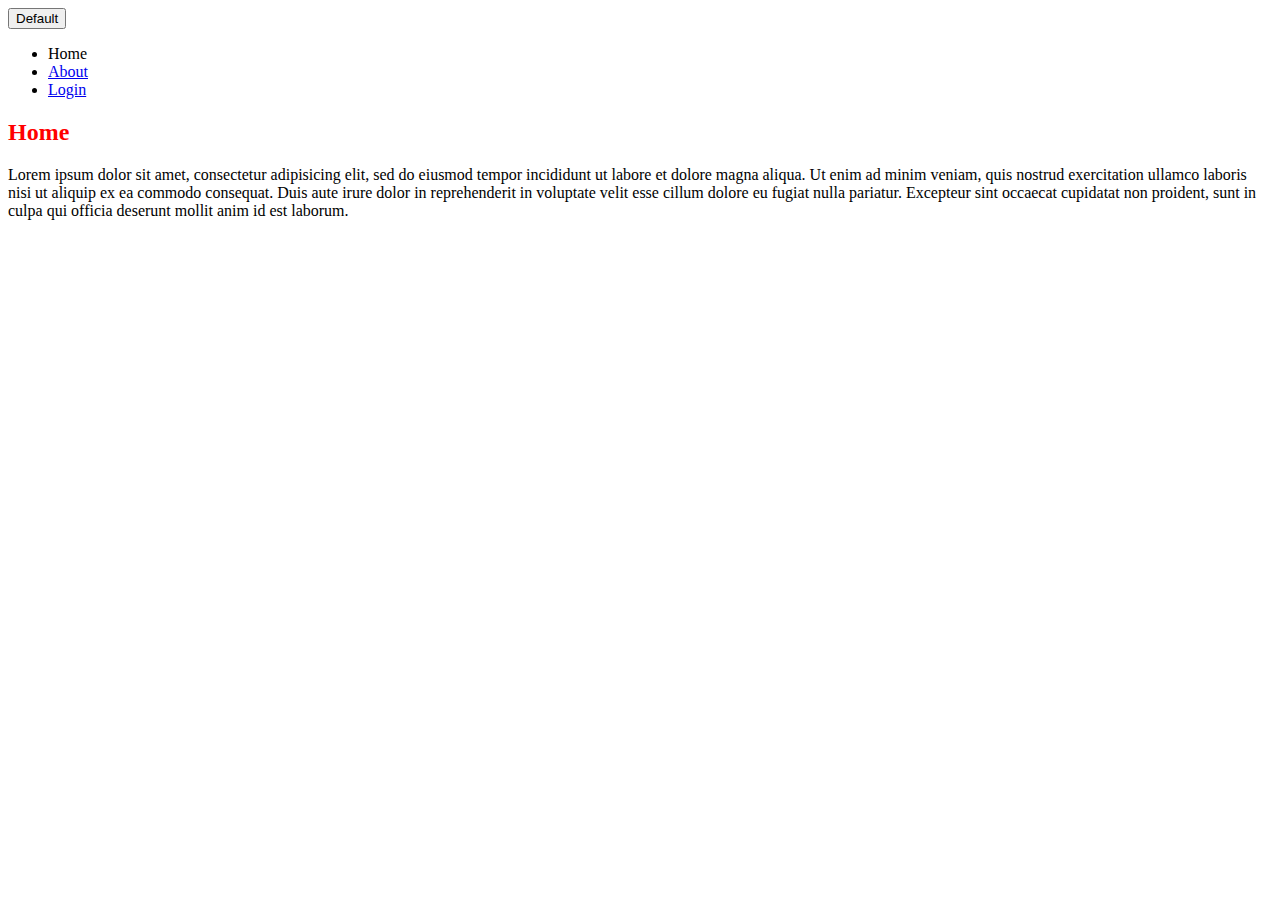
<file: project_files/index.html>
<!DOCTYPE html>
<html>
<head>
  <title>My first website!</title>
  <link rel="stylesheet" type="text/css" href="style.css">
</head>
<body>
  <button class="btn btn-primary">Default</button>
  <header>
    <nav>
      <ul>
        <li>Home</li>
        <li><a href="about.html">About</a></li>
        <li><a href="login.html">Login</a></li>
      </ul>
    </nav>
  </header>
  <section>
    <h2>Home</h2>
    <p>Lorem ipsum dolor sit amet, consectetur adipisicing elit, sed do eiusmod
    tempor incididunt ut labore et dolore magna aliqua. Ut enim ad minim veniam,
    quis nostrud exercitation ullamco laboris nisi ut aliquip ex ea commodo
    consequat. Duis aute irure dolor in reprehenderit in voluptate velit esse
    cillum dolore eu fugiat nulla pariatur. Excepteur sint occaecat cupidatat non
    proident, sunt in culpa qui officia deserunt mollit anim id est laborum.</p>
  </section>
</body>
</html>
</file>
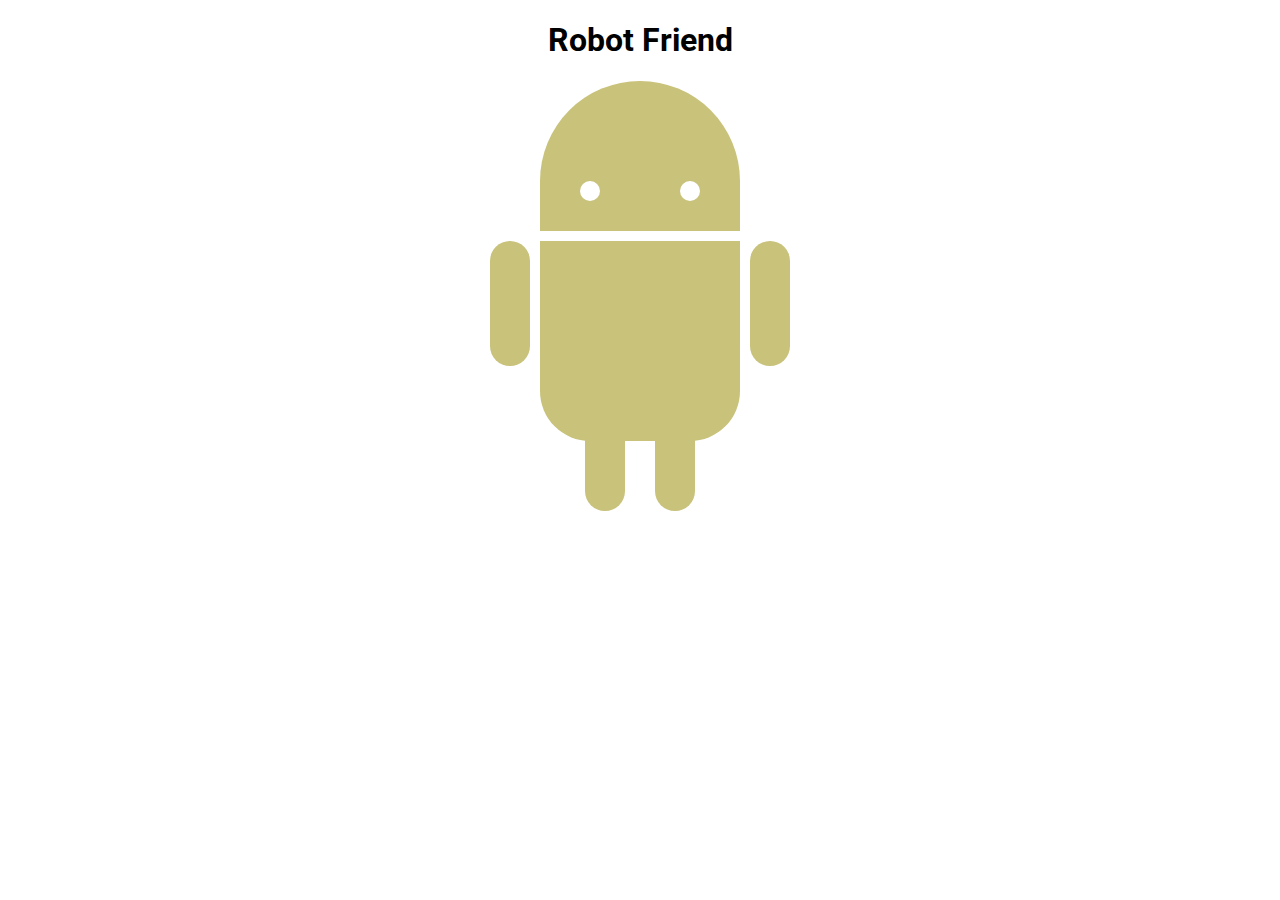
<file: robot/index.html>
<!DOCTYPE html>
<html>
<head>
	<title>RoboPage</title>
	<link rel="stylesheet" type="text/css" href="style.css">
	<link href="https://fonts.googleapis.com/css?family=Roboto" rel="stylesheet">
</head>
<body>
	<h1>Robot Friend</h1>
	<div class="robots">
		<div class="android"> 
			<div class="head"> 
				<div class="eyes"> 
					<div class="left_eye"></div> 
					<div class="right_eye"></div>
				</div> 
			</div> 
			<div class="upper_body"> 
				<div class="left_arm"></div> 
				<div class="torso"></div> 
				<div class="right_arm"></div> 
			</div> 
			<div class="lower_body"> 
				<div class="left_leg"></div> 
				<div class="right_leg"></div> 
			</div> 
		</div>
	</div>
</body>
</html>
</file>
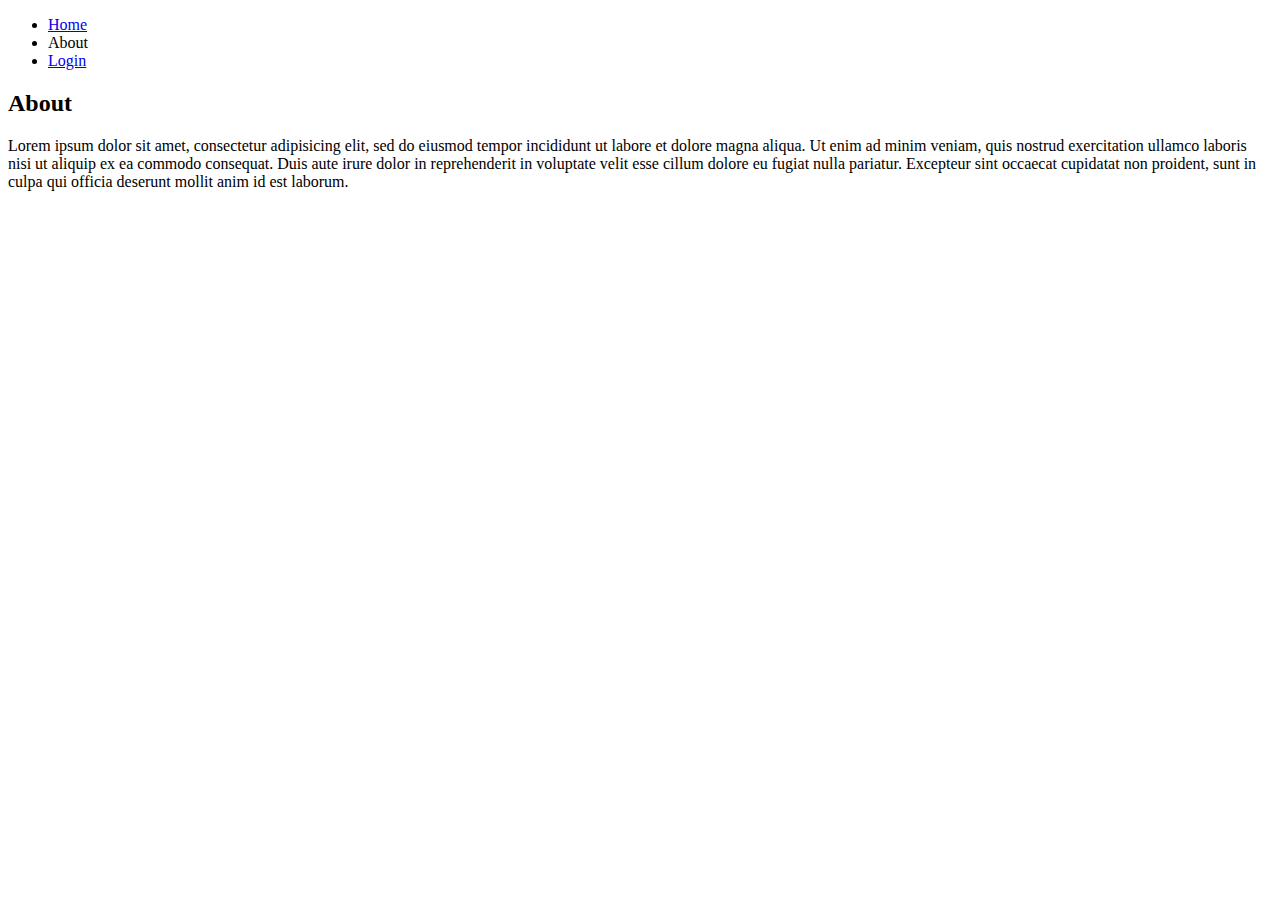
<file: project_files/about.html>
<!DOCTYPE html>
<html>
<head>
  <title>My first website!</title>
</head>
<body>
  <header>
    <nav>
      <ul>
        <li><a href="index.html">Home</a></li>
        <li>About</li>
        <li><a href="login.html">Login</a></li>
      </ul>
    </nav>
  </header>
  <section>
    <h2>About</h2>
    <p>Lorem ipsum dolor sit amet, consectetur adipisicing elit, sed do eiusmod
    tempor incididunt ut labore et dolore magna aliqua. Ut enim ad minim veniam,
    quis nostrud exercitation ullamco laboris nisi ut aliquip ex ea commodo
    consequat. Duis aute irure dolor in reprehenderit in voluptate velit esse
    cillum dolore eu fugiat nulla pariatur. Excepteur sint occaecat cupidatat non
    proident, sunt in culpa qui officia deserunt mollit anim id est laborum.</p>
  </section>
</body>
</html>
</file>
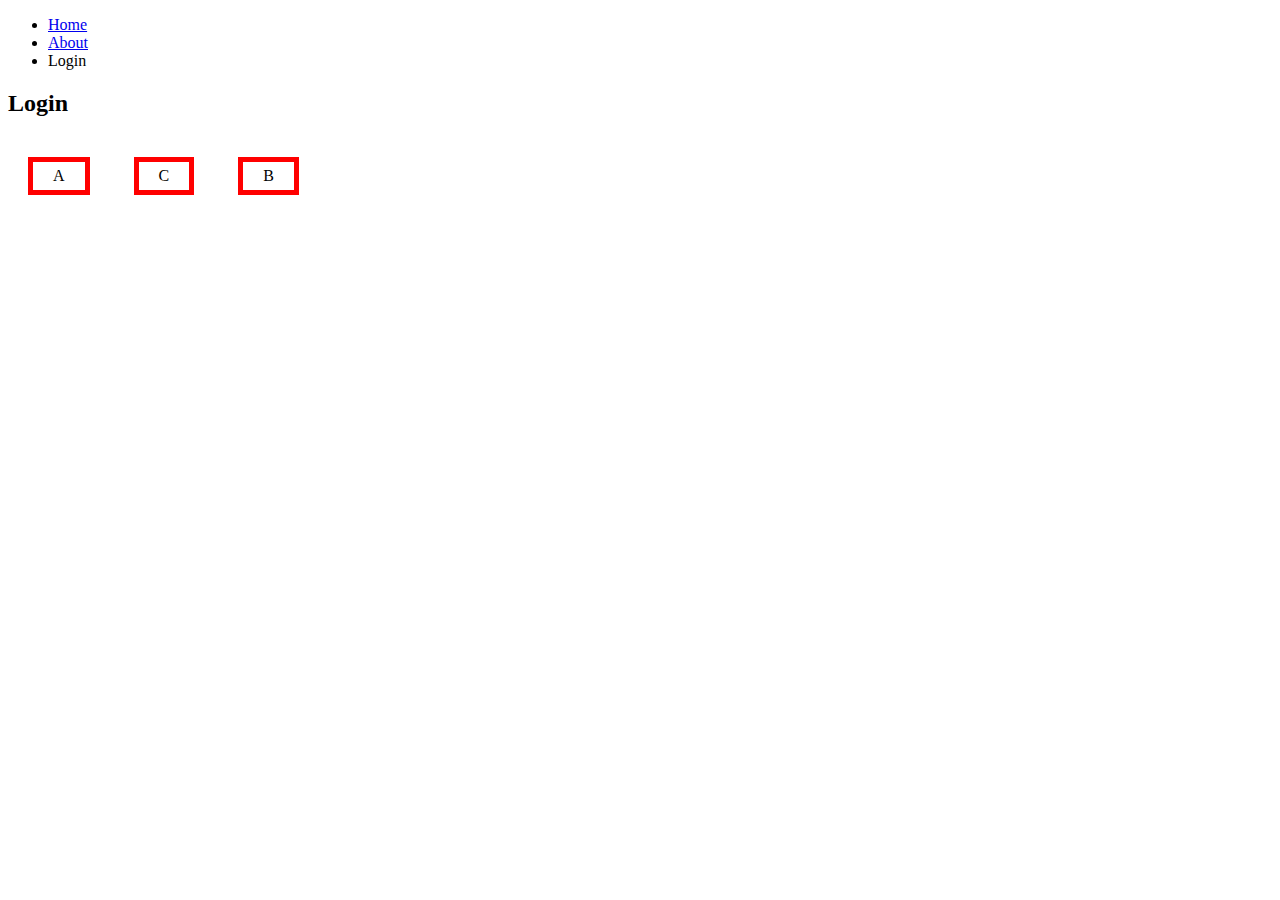
<file: project_files/login.html>
<!DOCTYPE html>
<html>
<head>
  <title>My first website!</title>
  <link rel="stylesheet" type="text/css" href="style2.css">
</head>
<body>
  <header>
    <nav>
      <ul>
        <li><a href="index.html">Home</a></li>
        <li><a href="about.html">About</a></li>
        <li>Login</li>
      </ul>
    </nav>
  </header>
  <section>
    <h2>Login</h2>
    <div class="boxmodel">A</div>
    <div class="boxmodel">C</div>
    <div class="boxmodel">B</div>
  </section>
</body>
</html>
</file>
<file: project_files/style.css>
h2 {
	color: red;
}
</file>
<file: robot/style.css>
h1 {
	text-align: center;
	font-family: 'Roboto', sans-serif;
}

.robots {
	flex-wrap: wrap;
	display: flex;
	justify-content: center;
}

.head, 
.left_arm, 
.torso, 
.right_arm, 
.left_leg, 
.right_leg {
	 background-color: rgb(200,194,123);
}

.head { 
	width: 200px; 
	margin: 0 auto; 
	height: 150px; 
	border-radius: 200px 200px 0 0; 
	margin-bottom: 10px;
} 

.eyes {
	display: flex
}

.head:hover {
	width: 300px;
    transition: 1s ease-in-out;
}

.upper_body { 
	width: 300px; 
	height: 150px;
	display: flex; 
} 

.left_arm, .right_arm { 
	width: 40px; 
	height: 125px;
	border-radius: 100px; 
} 

.left_arm { 
	margin-right: 10px; 
} 

.left_arm:hover {
	-webkit-transform: rotate(20deg);
    -moz-transform: rotate(20deg);
    -o-transform: rotate(20deg);
    -ms-transform: rotate(20deg);
    transform: rotate(20deg);
}
.right_arm { 
	margin-left: 10px; 
} 

.right_arm:hover {
	-webkit-transform: rotate(-20deg);
    -moz-transform: rotate(-20deg);
    -o-transform: rotate(-20deg);
    -ms-transform: rotate(-20deg);
    transform: rotate(-20deg);
}

.torso { 
	width: 200px; 
	height: 200px;
	border-radius: 0 0 50px 50px; 
} 

.lower_body { 
	width: 200px; 
	height: 200px;
	/* This is another useful property. Hmm what do you think it does?*/
	margin: 0 auto;
	display: flex; 
} 

.torso:hover {
	-webkit-transform: rotate(5deg);
    -moz-transform: rotate(5deg);
    -o-transform: rotate(5deg);
    -ms-transform: rotate(5deg);
    transform: rotate(5deg);
}
.left_leg, .right_leg { 
	width: 40px; 
	height: 120px;
	border-radius: 0 0 100px 100px; 
} 

.left_leg { 
	margin-left: 45px; 
} 

.left_leg:hover {
	-webkit-transform: rotate(20deg);
    -moz-transform: rotate(20deg);
    -o-transform: rotate(20deg);
    -ms-transform: rotate(20deg);
    transform: rotate(20deg);
}

.right_leg { 
	margin-left: 30px; 
}

.right_leg:hover {
	-webkit-transform: rotate(20deg);
    -moz-transform: rotate(20deg);
    -o-transform: rotate(20deg);
    -ms-transform: rotate(20deg);
    transform: rotate(20deg);
}
.left_eye, .right_eye { 
	width: 20px; 
	height: 20px; 
	border-radius: 15px; 
	background-color: white;  
} 

.left_eye { 
	/* These properties are new and you haven't encountered
	in this course. Check out CSS Tricks to see what it does! */
	position: relative; 
	top: 100px; 
	left: 40px; 
} 

.right_eye { 
	position: relative; 
	top: 100px; 
	left: 120px; 
}
</file>
<file: project_files/style2.css>
.boxmodel{
	border: 5px solid red;
	display:inline-block;
	padding:5px 20px 5px 20px;
	margin:20px;
}
</file>
